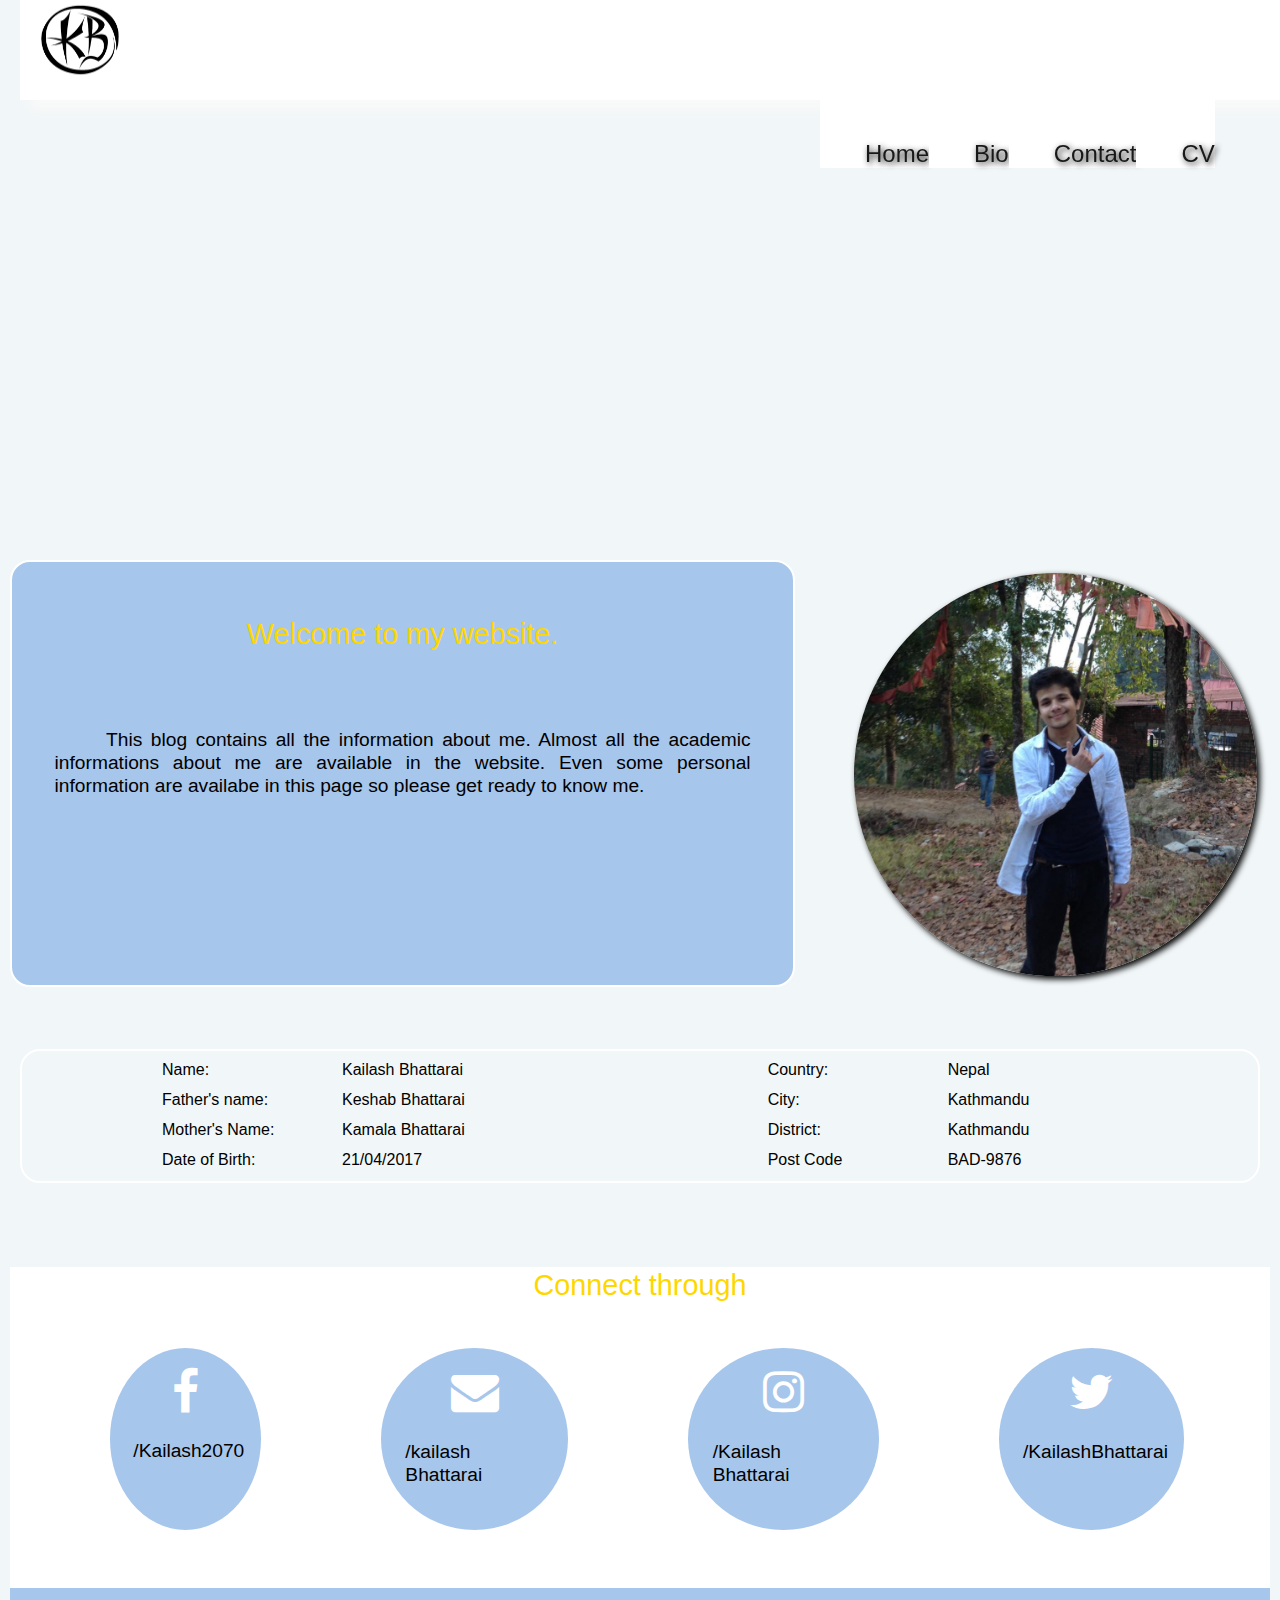
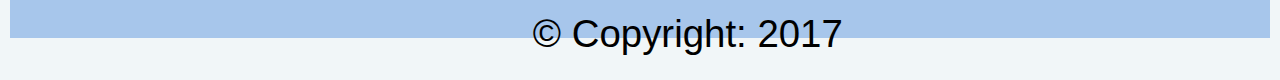
<file: index.html>
<!DOCTYPE html>
<html>
	<head>
		<meta charset="utf-8">
		<!--to control page's dimension and scaling.-->
		<link rel="stylesheet" href="https://cdnjs.cloudflare.com/ajax/libs/font-awesome/4.7.0/css/font-awesome.min.css">
		<link rel="icon" type="text/css" href="image/myLogo.png"><!--favicon of the website--> 
		<meta name="viewport" content="width=device-width, initial-scale=1.0">
		<link rel="stylesheet" type="text/css" href="css/style.css"><!--links the website to its css-->
		<title>Portfolio</title>
	</head>
	<body>
		<header>
			<div id="header-wrapper"><!--wraps all the header-->
			<!--Here starts the navigation bar.-->
				<a href="index.html">
					<img src="image/myLogo.png" alt="There is a logo."><!--links the image to the home page-->
				</a>
				<nav class="menubar"><!--Bar that contains all the navigating links-->		
					<div class="menuitem">
						<a href="index.html">Home</a><!--links to the home page-->
					</div>
					<div class="menuitem">
						<a href="bio.html">Bio</a><!--links to bio.html i.e. my biogrphy-->
					</div>	
					<div class="menuitem"><!--div for menu item-->
						<a href="contact.html">Contact</a><!--link that leads us to contact page-->
					</div>	
					<div class="menuitem">
						<a href="CV.html">CV</a><!--link linking us to CV-->
					</div>			
				</nav>
				<!--Here ends the navigation bar.-->
			</div>
		</header>
		<section><!--here starts the section of our site-->
			<div class="mainImage"><!--main image of the website-->
				 
			</div>
			<div class="makeplain"></div><!--to clear the line we use following statement-->
			<div class="pageIntro"><!--introduction to our page-->
				<h2>Welcome to my website.</h2>
				<p>&nbsp;&nbsp;&nbsp;&nbsp;&nbsp;&nbsp;This blog contains all the information about me. Almost all the academic informations about me are available in the website. Even some personal information are availabe in this page so please get ready to know me.
			</div>
			<div class="myimage"><!--div to store another image.-->
				<img src="image/KailashBhattarai.jpg" alt="Here are some of the animated images."><!--another image-->
			</div>
			<div class="makeplain"></div>
			<div class="column"><!--wrapper to two div's of column left and right.-->
				<div class="leftColumn"> 
					<div class="Row">
						<div class="question">Name:</div><!--class to all the labels of question-->
						<div class="answer">Kailash Bhattarai</div><!--class to all the labels of answer-->
					</div>
					<div class="Row">
						<div class="question">Father's name:</div>
						<div class="answer">Keshab Bhattarai</div>
					</div>
					<div class="Row">
						<div class="question">Mother's Name:</div>
						<div class="answer">Kamala Bhattarai</div>
					</div>
					<div class="Row">
						<div class="question">Date of Birth:</div>
						<div class="answer">21/04/2017</div>
					</div>		
				</div>
				<div class="rightColumn">
					<div class="Row">
						<div class="question">Country:</div>
						<div class="answer">Nepal</div>
					</div>
					<div class="Row">
						<div class="question">City:</div>
						<div class="answer">Kathmandu</div>
					</div>
					<div class="Row">
						<div class="question">District:</div>
						<div class="answer">Kathmandu</div>
					</div>
					<div class="Row">
						<div class="question">Post Code</div>
						<div class="answer">BAD-9876</div>
					</div>		
				</div>
			</div>
		</section>
		<div class="makeplain"></div>
		<footer>
		<div id="footer-wrapper"><!--wrapper for the footer-->
			<div class="connectPage">
				<h2>Connect through</h2>
				<div class="contactBar">					
					<div class="contactItem"><!--wrapper for the contact items-->
						<a href="https://www.facebook.com/"><i class="fa fa-facebook"></i></a><!--link to facebook.-->
						<p>/Kailash2070</p>
					</div>	
					<div class="contactItem">
						<a href="https://www.gmail.com/"><i class="fa fa-envelope"></i></a><!--link to gmail.-->
						<p>/kailash Bhattarai</p>
					</div>	
					<div class="contactItem">
						<a href="https://www.instagram.com/"><i class="fa fa-instagram"></i></a><!--It is a link toinstragram-->
						<p>/Kailash Bhattarai</p>
					</div>	
					<div class="contactItem">
						<a href="https://www.twitter.com/"><i class="fa fa-twitter"></i></a><!--It is a link to instragram-->
						<p>/KailashBhattarai</p>
					</div>		
				</div>
			</div>
			<div class="second">
				<p>&copy; Copyright: 2017</p>
			</div>
		</div>
		</footer><!--end of footer-->
	</body>
</html>
</file>
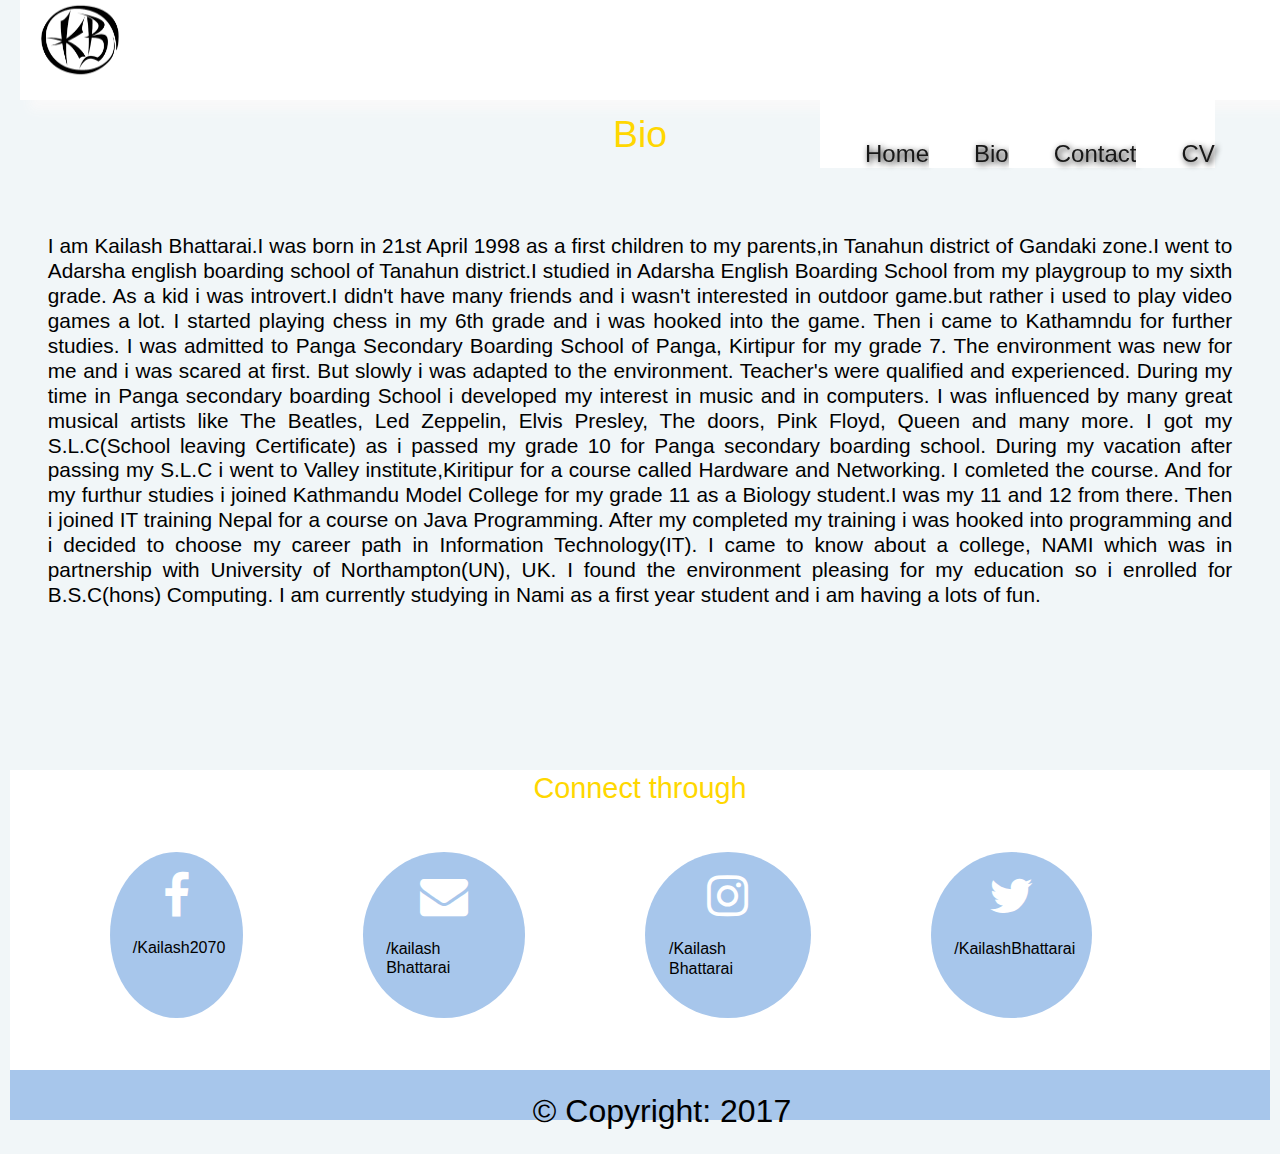
<file: bio.html>
<!DOCTYPE html>
<html>
	<head>
		<meta charset="utf-8">
		<!--to control page's dimension and scaling.-->
		<link rel="stylesheet" href="https://cdnjs.cloudflare.com/ajax/libs/font-awesome/4.7.0/css/font-awesome.min.css">
			<!-- favicon for the website -->
		<link rel="icon" type="text/css" href="image/myLogo.png">
		<!-- connect to the stylesheet styleContact -->
		<link rel="stylesheet" type="text/css" href="css/styleBio.css">
		<title>Portfolio</title>
	</head>
	<body>
		<header>
			<div id="header-wrapper">
			<!--Here starts the navigation bar.-->
				<a href="index.html">
					<img src="image/myLogo.png" alt="image logo">
				</a>
				<!-- Sets tth class of the nav to menubar -->
				<nav class="menubar">
					<div class="menuitem">
					<!-- Sets the link ot the HOme to index.html -->
						<a href="index.html">Home</a>
					</div>
					<!-- Class is set to menuitem -->
					<div class="menuitem">
					<!-- It links to bio.html -->
						<a href="bio.html">Bio</a>
					</div>	
					<div class="menuitem">
					<!-- this links to contact.html -->
						<a href="contact.html">Contact</a>
					</div>	

					<div class="menuitem">
					<!-- This links to page CV.html -->
						<a href="CV.html">CV</a>
					</div>			
				</nav>
				<!--Here ends the navigation bar.-->
			</div>
		</header>
		<section>
			<h3>Bio</h3>
			<!-- Some of the details about me. -->
			<p>
				I am Kailash Bhattarai.I was born in 21st April 1998 as a first children to my parents,in Tanahun district of Gandaki zone.I went to Adarsha english boarding school of Tanahun district.I studied in Adarsha English Boarding School from my playgroup to my sixth grade. As a kid i was introvert.I didn't have many friends and i wasn't interested in outdoor game.but rather i used to play video games a lot. I started playing chess in my 6th grade and i was hooked into the game. Then i came to Kathamndu for further studies. I was admitted to Panga Secondary Boarding School of Panga, Kirtipur for my grade 7. The environment was new for me and i was scared at first. But slowly i was adapted to the environment. Teacher's were qualified and experienced. During my time in Panga secondary boarding School i developed my interest in music and in computers. I was influenced by many great musical artists like The Beatles, Led Zeppelin, Elvis Presley, The doors, Pink Floyd, Queen and many more. I got my S.L.C(School leaving Certificate) as i passed my grade 10 for Panga secondary boarding school. During my vacation after passing my S.L.C i went to Valley institute,Kiritipur for a course called Hardware and Networking. I comleted the course. And for my furthur studies i joined Kathmandu Model College for my grade 11 as a Biology student.I was my 11 and 12 from there. Then i joined IT training Nepal for a course on Java Programming. After my completed my training i was hooked into programming and i decided to choose my career path in Information Technology(IT). I came to know about a college, NAMI which was in partnership with University of Northampton(UN), UK. I found the environment pleasing for my education so i enrolled for B.S.C(hons) Computing. I am currently studying in Nami as a first year student and i am having a lots of fun.
			</p>
		</section>
		<!-- To clear the line. -->
		<div class="makeplain"></div>
		
		<footer>
		<div id="footer-wrapper">
			<div class="connectPage">
				<h2>Connect through</h2>
				<div class="contactBar">					
					<div class="contactItem"><!--wrapper for the contact items-->
						<a href="https://www.facebook.com/"><i class="fa fa-facebook"></i></a><!--link to facebook.-->
						<p>/Kailash2070</p>
					</div>	
					<div class="contactItem">
						<a href="https://www.gmail.com/"><i class="fa fa-envelope"></i></a><!--link to gmail.-->
						<p>/kailash Bhattarai</p>
					</div>	
					<div class="contactItem">
						<a href="https://www.instagram.com/"><i class="fa fa-instagram"></i></a><!--It is a link toinstragram-->
						<p>/Kailash Bhattarai</p>
					</div>	
					<div class="contactItem">
						<a href="https://www.twitter.com/"><i class="fa fa-twitter"></i></a><!--It is a link to instragram-->
						<p>/KailashBhattarai</p>
					</div>		
				</div>
			</div>
			<div class="second">
				<p>&copy; Copyright: 2017</p>
			</div>
		</div>
		</footer>
	</body>
</html>
</file>
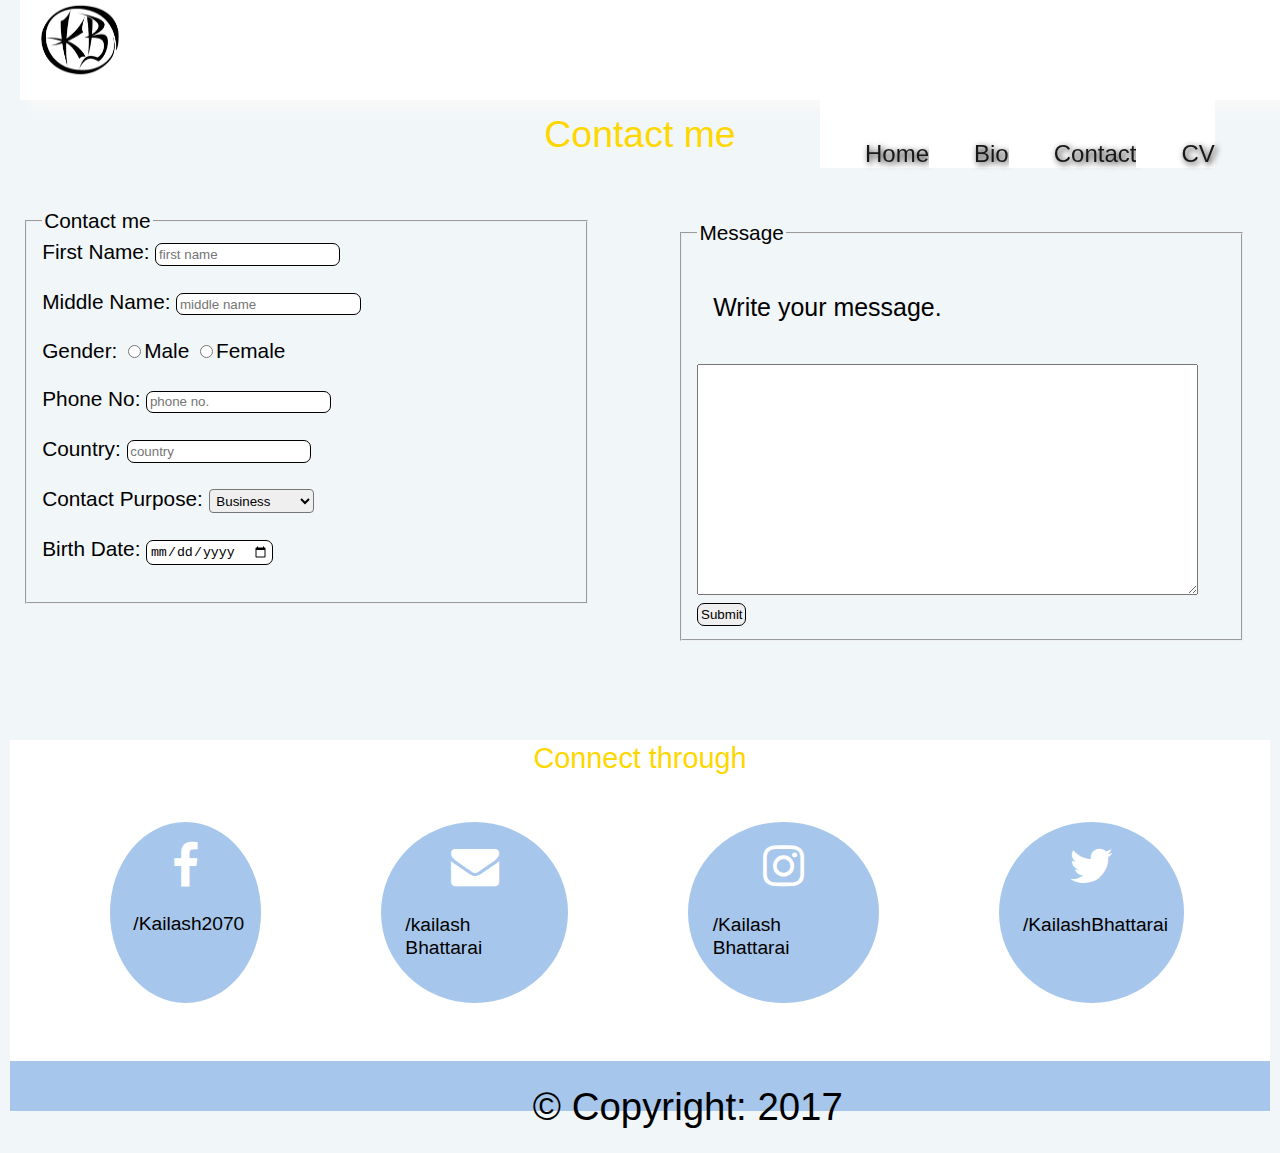
<file: contact.html>
<!DOCTYPE html>
<html>
	<head>
		<meta charset="utf-8">
		<!--to control page's dimension and scaling.-->
		<link rel="stylesheet" href="https://cdnjs.cloudflare.com/ajax/libs/font-awesome/4.7.0/css/font-awesome.min.css">
		<!-- favicon for the website -->
		<link rel="icon" type="text/css" href="image/myLogo.png">
		<!-- connect to the stylesheet styleContact -->
		<link rel="stylesheet" type="text/css" href="css/styleContact.css">
		<title>Portfolio</title>
	</head>
	<body>
		<header>
			<div id="header-wrapper">
			<!--Here starts the navigation bar.-->
				<a href="index.html">
					<img src="image/myLogo.png" alt="logo image">
				</a>
				<!-- Sets tth class of the nav to menubar -->
				<nav class="menubar">
					<div class="menuitem">
					<!-- Sets the link ot the HOme to index.html -->
						<a href="index.html">Home</a>
					</div>
					<!-- Class is set to menuitem -->
					<div class="menuitem">
					<!-- It links to bio.html -->
						<a href="bio.html">Bio</a>
					</div>	
					<div class="menuitem">
					<!-- this links to contact.html -->
						<a href="contact.html">Contact</a>
					</div>	

					<div class="menuitem">
					<!-- This links to page CV.html -->
						<a href="CV.html">CV</a>
					</div>			
				</nav>
				<!--Here ends the navigation bar.-->
			</div>
		</header>
		<section>
			<h3>Contact me</h3>
			<!-- To wrap the section part -->
			<div class="section-wrapper">
			<!-- Sets the class to left -->
				<div class="left">
					<fieldset>
						<legend>Contact me</legend>
						<label>First Name:</label>
						<!-- Sets the text field for first name-->
						<input type="text" name="firstName" placeholder="first name"><br><br>
						<label>Middle Name:</label>
						<!-- Set the text field for middle name. -->
						<input type="text" name="middleName" placeholder="middle name"><br><br>
						<label>Gender:</label>
						<!-- Sets the radiobutton of gender. -->
						<input type="radio" name="gender" value="male">Male
						<input type="radio" name="gender" value="male">Female<br><br>
						<label>Phone No:</label>
						<input type="text" name="phoneNo" placeholder="phone no."><br><br>
						<label>Country:</label>
						<input type="text" name="country" placeholder="country"><br><br>
						<label>Contact Purpose:</label>
						<!-- To select the appropriate option. -->
						<select>
							<option>Business</option>
							<option>Personal</option>
						</select><br><br>
						<label>Birth Date:</label>
						<input type="date" name="birthDate"><br><br>
					</fieldset>
				</div>
				<!-- For the right class -->
				<div class="right">
					<fieldset>
						<legend>Message</legend>
						<p>Write your message.</p>
						<!-- Text area to write the appropriate text. -->
						<textarea name="Contact purpose" rows="15" cols="60"></textarea><br>
						<!-- In order to submit the form. -->
						<input type="submit" class="submit" name="Submit" value="Submit">

					</fieldset>
				</div>
			</div>
		</section>
		<div class="makeplain"></div>
		<footer>
		<div id="footer-wrapper">
			<div class="connectPage">
				<h2>Connect through</h2>
				<div class="contactBar">					
					<div class="contactItem"><!--wrapper for the contact items-->
						<a href="https://www.facebook.com/"><i class="fa fa-facebook"></i></a><!--link to facebook.-->
						<p>/Kailash2070</p>
					</div>	
					<div class="contactItem">
						<a href="https://www.gmail.com/"><i class="fa fa-envelope"></i></a><!--link to gmail.-->
						<p>/kailash Bhattarai</p>
					</div>	
					<div class="contactItem">
						<a href="https://www.instagram.com/"><i class="fa fa-instagram"></i></a><!--It is a link toinstragram-->
						<p>/Kailash Bhattarai</p>
					</div>	
					<div class="contactItem">
						<a href="https://www.twitter.com/"><i class="fa fa-twitter"></i></a><!--It is a link to instragram-->
						<p>/KailashBhattarai</p>
					</div>		
				</div>
			</div>
			<div class="second">
				<p>&copy; Copyright: 2017</p>
			</div>
		</div>
		</footer>
	</body>
</html>
</file>
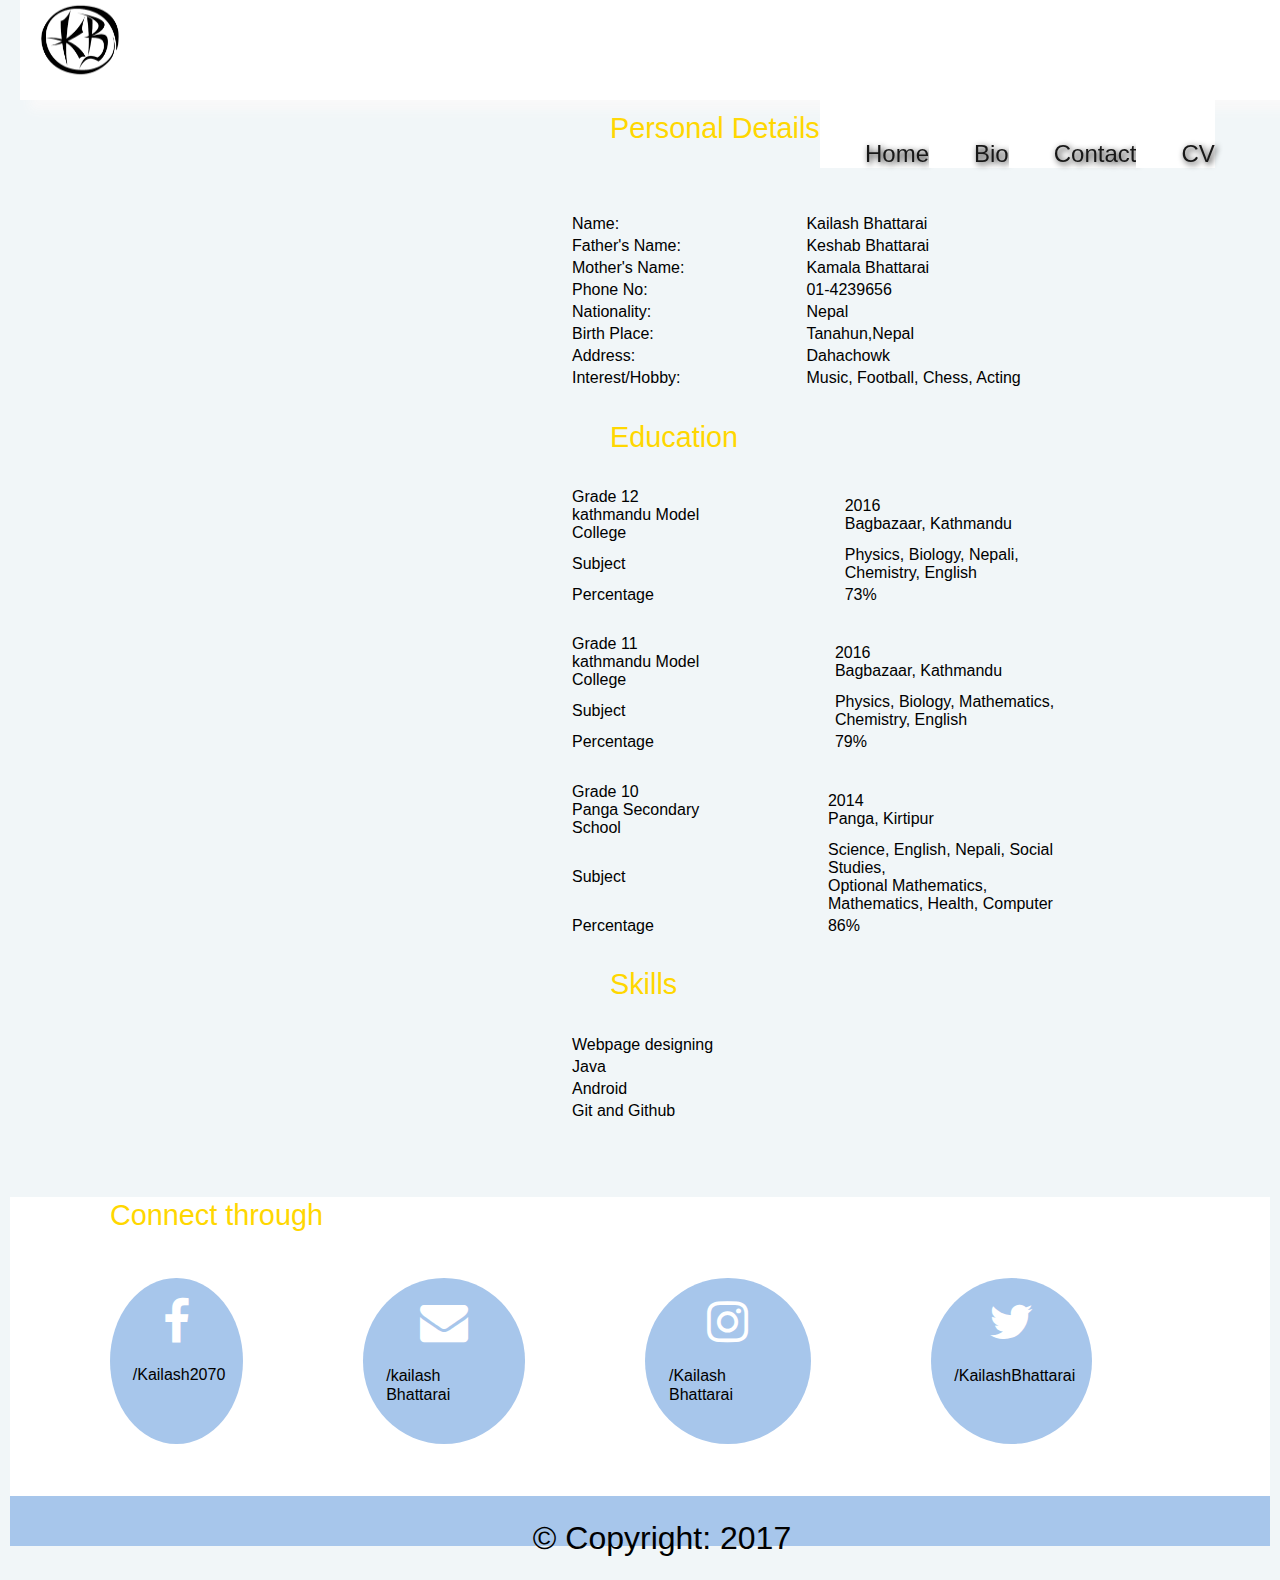
<file: CV.html>
<!DOCTYPE html>
<html>
	<head>
		<meta charset="utf-8">
		<!--to control page's dimension and scaling.-->
		<link rel="stylesheet" href="https://cdnjs.cloudflare.com/ajax/libs/font-awesome/4.7.0/css/font-awesome.min.css">
		<!-- favicon for the website -->
		<link rel="icon" type="text/css" href="image/myLogo.png">
		<!-- connect to the stylesheet styleContact -->
		<link rel="stylesheet" type="text/css" href="css/styleCV.css">
		<title>Portfolio</title>
	</head>
	<body>
		<header>
			<div id="header-wrapper">
			<!--Here starts the navigation bar.-->
				<a href="index.html">
					<img src="image/myLogo.png" alt="image logo">
				</a>
				<!-- Sets tth class of the nav to menubar -->
				<nav class="menubar">
					<div class="menuitem">
					<!-- Sets the link ot the HOme to index.html -->
						<a href="index.html">Home</a>
					</div>
					<!-- Class is set to menuitem -->
					<div class="menuitem">
					<!-- It links to bio.html -->
						<a href="bio.html">Bio</a>
					</div>	
					<div class="menuitem">
					<!-- this links to contact.html -->
						<a href="contact.html">Contact</a>
					</div>	

					<div class="menuitem">
					<!-- This links to page CV.html -->
						<a href="CV.html">CV</a>
					</div>			
				</nav>
				<!--Here ends the navigation bar.-->
			</div>
		</header>
		<section>
			<h3>Personal Details</h3><br><br>
			<table>
				<tr>
					<td>Name:</td>
					<td>Kailash Bhattarai</td>
				</tr>
				<tr>
					<td>Father's Name:</td>
					<td>Keshab Bhattarai</td>
				</tr>
				<tr>
					<td>Mother's Name:</td>
					<td>Kamala Bhattarai</td>
				</tr>
				<tr>
					<td>Phone No:</td>
					<td>01-4239656</td>
				</tr>
				<tr>
					<td>Nationality:</td>
					<td>Nepal</td>
				</tr>
				<tr>
					<td>Birth Place:</td>
					<td>Tanahun,Nepal</td>
				</tr>
				<tr>
					<td>Address:</td>
					<td>Dahachowk</td>
				</tr>
				<tr>
					<td>Interest/Hobby:</td>
					<td>Music, Football, Chess, Acting</td>
				</tr>
			</table>
			<h3>Education</h3>
			<table>
				<tr>
					<td>
						Grade 12<br>kathmandu Model College
					</td>
					<td>
						2016<br>Bagbazaar, Kathmandu
					</td>

				</tr>
				<tr>
					<td>
						Subject
					</td>
					<td>
						Physics, Biology, Nepali, Chemistry, English
					</td>

				</tr>
				<tr>
					<td>
						Percentage
					</td>
					<td>
						73%
					</td>

				</tr>
			</table>
			<div class="makeplain"></div>
			<table>
				<tr>
					<td>
						Grade 11<br>kathmandu Model College
					</td>
					<td>
						2016<br>Bagbazaar, Kathmandu
					</td>

				</tr>
				<tr>
					<td>
						Subject
					</td>
					<td>
						Physics, Biology, Mathematics, Chemistry, English
					</td>

				</tr>
				<tr>
					<td>
						Percentage
					</td>
					<td>
						79%
					</td>

				</tr>
			</table>
			<div class="makeplain"></div>
			<table>
				<tr>
					<td>
						Grade 10<br>Panga Secondary School
					</td>
					<td>
						2014<br>Panga, Kirtipur
					</td>

				</tr>
				<tr>
					<td>
						Subject
					</td>
					<td>
						Science, English, Nepali, Social Studies,<br>Optional Mathematics, Mathematics, Health, Computer
					</td>

				</tr>
				<tr>
					<td>
						Percentage
					</td>
					<td>
						86%
					</td>

				</tr>
			</table>
			<h3>Skills</h3>
			<table>
				<tr>
					<td>Webpage designing</td>
				</tr>
				<tr>
					<td>Java</td>
				</tr>
				<tr>
					<td>Android</td>
				</tr>
				<tr>
					<td>Git and Github</td>
				</tr>
			</table>

		</section>
		<div class="makeplain"></div>
		<footer>
		<div id="footer-wrapper">
			<div class="connectPage">
				<h2>Connect through</h2>
				<div class="contactBar">					
					<div class="contactItem"><!--wrapper for the contact items-->
						<a href="https://www.facebook.com/"><i class="fa fa-facebook"></i></a><!--link to facebook.-->
						<p>/Kailash2070</p>
					</div>	
					<div class="contactItem">
						<a href="https://www.gmail.com/"><i class="fa fa-envelope"></i></a><!--link to gmail.-->
						<p>/kailash Bhattarai</p>
					</div>	
					<div class="contactItem">
						<a href="https://www.instagram.com/"><i class="fa fa-instagram"></i></a><!--It is a link toinstragram-->
						<p>/Kailash Bhattarai</p>
					</div>	
					<div class="contactItem">
						<a href="https://www.twitter.com/"><i class="fa fa-twitter"></i></a><!--It is a link to instragram-->
						<p>/KailashBhattarai</p>
					</div>		
				</div>
			</div>
			<div class="second">
				<p>&copy; Copyright: 2017</p>
			</div>
		</div>
		</footer>
	</body>
</html>
</file>
<file: css/style.css>
body{
	font-family: sans-serif;
	margin: 0 auto; /*Sets the contents in center horizontally.*/
	max-width: 1300px;/*Sets the maximum width of each element of body to 1300px*/
	padding-top: 20px;
	background-color: #f1f6f8;/*Code to set the background colour.*/
	padding: 10px 10px 10px 10px;
}
p{/*Styling element for paragraph.*/
	font-family: sans-serif;/*Sets the font family*/
	font-size: 120%;
	line-height: 120%;
	padding:3%;
	text-align: justify;/*The text is justified of paragraph.*/
}
h1, h2, h3, h4, h5, h6{/*Styling for all of the header*/
	text-align: center;
	font-size: 180%;
	line-height: 130%;
	font-weight: 500;/*Sets the font weight to bold*/
	color:gold;
}
/*Styling for the link*/
a{	
	color: #181818;
	font-size: 150%;
	text-decoration: none;
	font-weight: 500;
}
/*When the link is hovered*/
a:hover{
	color: #a7c6eb;
	text-shadow: 4px 4px 6px black;/*gives the text its text shadow*/
}
/*Sets the porporties for all the image*/
img{
	display:block;/*display the image as a block*/
	margin: 0 auto;/*Sets every image to center*/
	max-width: 100%;
	height:auto;
	width: auto;
	margin-bottom: -3px;
}
/*Code for the header tag*/
header{
	margin: 0px 20px 20px 20px;/*Sets the margin of the header*/
	position: fixed;/*sets the position of header to fixed*/
	width: 100%;
	height: 100px;
	top: 0;
	left: 0;  
	background-color: #ffffff;
	box-shadow: 10px 10px 10px #f9f9f9;
}
/*The wrapper for the image in header*/
#header-wrapper img{
	display: block;
	margin-left: 20px;
	margin-bottom:10px; 
	width: 80px;
	height: 80px;
	border-radius:50%;/*sets the radius of the header*/
	float: left; /*sets the image to te left*/
}

	
/*Styling for the navigation bar*/
nav{
	width:100%;
	height: auto;
	display: flex;
	flex-direction: row;/*Set the direction of the items in nav to row.*/
	margin-left: 800px;/*the contents are moved 800px to the left.*/
}
/*navigation items of the navigation bar*/
.menuitem{
	height: auto;
	padding-left: 45px;
	padding-top: 50px;
	text-shadow: 2px 2px 6px black;
	background: #ffffff;
	transition: font-size 2s, color 2s; /*CSS3 properties to transit the elements font size and color in 2s.*/
}
/*When menu items is being hovered*/
.menuitem:hover{
	font-size: 170%;/*When font is hovered its size increases to 170%*/
	color: #a7c6eb;
}
/*Section is placed 100px below from top*/
section{
	margin-top: 100px;
}
/*The styling for the main image of the site*/
.mainImage{
	display: block;/*image is displayed as a block.*/
	width: 100%;
	height: 400px;
	animation-name:changeImage; /*name of the animation*/
	animation-duration:15s;/*animation last for about 15s.*/
	animation-iteration-count: infinite;/*animation is always being executed.*/
}
/*Changes the images in certain fraction of time.*/
@keyframes changeImage{
	0%{background: url(../image/kailash1.jpg) no-repeat center;}/*at 0% the imageof the mainImage*/
	33%{background: url(../image/kailashBhattarai4.jpg) no-repeat center;}/*at 33% the imageof the mainImage*/
	66%{background: url(../image/kailashBhattarai.jpg) no-repeat center;}/*at 66% the imageof the mainImage*/
	100%{background: url(../image/kailash1.jpg) no-repeat center;}/*at 100% the imageof the mainImage*/
}
/*Gives the inttoduction to the page*/
.pageIntro{
	margin: 10px 10px 10px 10px;/*Sets the margin of the page*/
	background-color:#a7c6eb;/*Sets the background of the image*/
	text-align: center;/*align the text to the center*/
	text-align: justify;/*text is justified*/
	width: 60%;/*sets the width to 60%*/
	float: left;/*sets the alignment of the image to left*/
	height: 380px;/*Sets the height of the div*/
	padding: 1%;
	padding-top:30px;
	margin: 0 auto;/*sets the div to center automatically.*/
	border: 2px solid #ffffff;/*Gives the border of the of the page*/
	border-radius: 20px;/*Sets the radius of the border to 20px*/
}
/*Sets paragraph property*/
.pageIntro p{
	padding-top: 50px;
	padding-right: 30px;
	padding-left:30px;

}
/*image on the right of page intro.*/
.myimage{
	display: block;
	border-radius: 50%;
	float: right;
	margin: 0 auto;/*sets the div to the center*/
	width: 32%;/*sets the width of the image*/
	padding: 1%;
	height: auto;

}
/*image of the myI*/
.myimage img{
	align-content: center;
	margin-top: 50px;
	display: block;
	border-radius: 50%;/*sets the image as a circle*/
	margin: 0 auto;
	width: 100%;
	height: auto;
	transition: width 2s, height 2s, transform 2s;/*For the transition of the image*/
	box-shadow: 3px 3px 6px black;/*sets the box shadow of the image*/

}/*When image on my image is hovered.*/
.myimage img:hover{
	width: 100%;
	height: auto;
	transform: rotate3d(1,1,1,360deg);/*rotates the image in 3d i.e. on x, y and z axis.*/
}

.makeplain{
	clear: both;/*Clears the row*/
	padding: 2%;/*Gives the padding of 2%.*/	
}
/*For the div column*/
.column{
	margin:10px 10px 10px 10px;/*Gives the margin of the page*/ 
	height: auto;
	display: flex;
	flex-direction: row;/*sets the flex to direction of row.*/
	border: 2px solid #ffffff;/*Gives the border and sets its colour.*/
	border-radius: 20px;/*Sets the radius of the border*/

}
/*For the left column of the page*/
.leftColumn{
	float: left;
	width: 49%;/*Sets the width to 49%*/
	height: auto;
}
/*Styling for the class row*/
.Row{
	/*for the margin of the column*/
	margin: 10px 10px 10px 120px;
	height: 20px;
	width: 450px;
	/*Sets the direction of the flex to row*/
	display: flex;
	flex-direction: row;
}
/*for the styling of class question*/
.question{
	padding-left: 20px;
	width: 150px;
	height: 20px;
	/*Using the transition of background and changing in 1s*/
	transition: background-color 1s;
	/*For giving the transition to linear*/
	transition-timing-function: linear;
}
/*for the div class of the answer*/
.answer{
	padding-left: 20px;
	margin-left: 10px;
	height: 20px;
	width: 150px;
	/*Transiting th background color in 1s*/
	transition: background-color 1s;
	transition-timing-function: linear;
}
/*for the right column of the page*/
.rightColumn{
	float: right;
	width: 49%;
	height: auto;
}
/*for the footer of the page*/
footer{
	background-color: #ffffff;
	margin-bottom:0;
}
/*for the contact bar of the page*/
.contactBar{
	max-width:100%;
	/*Sets the flex of the contact bar*/
	display: flex;
	flex-direction: row;
}
/*Sets the item of the contact.*/
.contactItem{
	margin:20px 20px 20px 100px; 
	background-color:#a7c6eb;
	border-radius: 50%;
	text-align: center;
	float: left;
	padding: 20px 20px 20px 20px;/*Sets the padding of the items*/
}
/*For the  link to contact item*/
.contactItem a i{
	font-size: 200%;
	color: #ffffff;
	transition: font-size 2s;
}
/*For the link of contact item when it is hovered.*/
.contactItem a i:hover{
	font-size: 300%;
	}
	/*For the second footer item*/
.second{
	max-width:1300px;
	padding-left: 500px;
	font-size: 200%;
	height: 50px;
	background-color:#a7c6eb;
}
/*question when it is hovered*/
.question:hover{
	background-color: #a7c6eb;
	cursor: pointer;/*for the cursor to be pointed.*/

}
/*when answer is hovered.*/
.answer:hover{
	background-color: #a7c6eb;
	cursor: pointer;
}
/*To make the website responsive*/
@media screen and (max-width: 600px){
	/*Body has a padding of 250px from top*/
	body{
		padding-top: 250px;
	}
	/*Font-size of paragraph for responsiveness*/
	p{
		font-size: 110%
	}
	/*Font size is decreased for headers*/
	h1,h2,h3,h4,h5,h6{
		font-size: 110%
	}
	/*font size is decreased for links*/
	a{	
	font-size: 120%;
}
/*Header is arranged according to the size*/
header{
	width: auto;
	height: auto;
}
/*Width, height and margin of header is decreased.*/
#header-wrapper img{
	margin-left: 4px;
	margin-bottom:2px; 
	width: 50px;
	height: 50px;
}
/*Flex direction is set to column in nav div*/
nav{
	width:auto;
	height: auto;
	display: flex;
	flex-direction: column;
	margin-left: 80px;
	
}
/*Menu item covers total of the width*/
.menuitem{
	width: 100%;
	height: auto;
	
}
/*Font size is increased only 130% when it is hovered*/
.menuitem:hover{
	font-size: 130%;
}
/*section starts at 50px margin from top*/
section{
	margin-top: 50px;
}
/*Width of mainImage class is set to 100%*/
.mainImage{
	width: 100%;
}
/*With of page into is set to full margin is decreased and padding from top is only 10px*/
.pageIntro{
	margin: 4px 4px 4px 4px;
	width: 100%;
	height: auto;
	padding: 1%;
	padding-top:10px;
	margin: 0 auto;
}

.pageIntro p{
	padding-top: 50px;
	padding-right: 30px;
	padding-left:30px;

}
/*Image has width of 100%*/
.myimage{
	width: 100%;

}
.myimage img{
	width: 100%;
}
/*Direction of flex is set to column*/
.column{
	display: flex;
	flex-direction: column;

}
/*Width of class leftColumn is set to 100%*/
.leftColumn{
	float: left;
	width: 100%;
}
/*Margin of row is decreased*/
#Row{
	margin: 5px 50px 5px 5px;
	height: auto;
	width: auto;
}
/*Mobile responsiveness for class question*/
.question{
	padding-left: 10px;
	min-width: 120px;
	height: 20px;
}
/*Mobile responsiveness for class answer*/
.answer{
	padding-left: 5px;
	margin-left: 5px;
	height: 20px;
	min-width: 130px;
}
/*For the right columne of the page width is almost full*/
.rightColumn{
	width: 98%;
	height: auto;
}
/*For the contactBar class the flex direction is set to column*/
.contactBar{
	align-content: center;
	width:auto;
	height: auto;
	display: flex;
	flex-direction: column;
}
/*the contactItem class has its width of 100%*/
.contactItem{
	width: 100%;
	padding: 10px 10px 10px 10px;
}
/*for the link in contant Item font size*/
.contactItem a i{
	font-size: 150%;

}
/*When font awesome link in contactItem class is hovered.*/
.contactItem a i:hover{
	font-size: 200%;
	}
	/*For the second element in footer.*/
.second{
	font-size: 150%;
	padding-left: 10px;
	margin: 0 auto;
	width: auto;
}
}
</file>
<file: css/styleBio.css>
body{
	font-family: sans-serif;
	margin: 0 auto; /*Sets the contents in center horizontally.*/
	max-width: 1300px;/*Sets the maximum width of each element of body to 1300px*/
	padding-top: 20px;
	background-color: #f1f6f8;/*Code to set the background colour.*/
	padding: 10px 10px 10px 10px;
}
p{/*Styling element for paragraph.*/
	font-family: sans-serif;/*Sets the font family*/
	font-size: 100%;
	line-height: 120%;
	padding:3%;
	text-align: justify;/*The text is justified of paragraph.*/
}
h1, h2, h3, h4, h5, h6{/*Styling for all of the header*/
	text-align: center;
	font-size: 180%;
	line-height: 130%;
	font-weight: 500;/*Sets the font weight to bold*/
	color:gold;
}
/*Styling for the link*/
a{	
	color: #181818;
	font-size: 150%;
	text-decoration: none;
	font-weight: 500;
}
/*When the link is hovered*/
a:hover{
	color: #a7c6eb;
	text-shadow: 4px 4px 6px black;/*gives the text its text shadow*/
}
/*Sets the porporties for all the image*/
img{
	display:block;/*display the image as a block*/
	margin: 0 auto;/*Sets every image to center*/
	max-width: 100%;
	height:auto;
	width: auto;
	margin-bottom: -3px;
}
/*Code for the header tag*/
header{
	margin: 0px 20px 20px 20px;/*Sets the margin of the header*/
	position: fixed;/*sets the position of header to fixed*/
	width: 100%;
	height: 100px;
	top: 0;
	left: 0;  
	background-color: #ffffff;
	box-shadow: 10px 10px 10px #f9f9f9;
}
/*The wrapper for the image in header*/
#header-wrapper img{
	display: block;
	margin-left: 20px;
	margin-bottom:10px; 
	width: 80px;
	height: 80px;
	border-radius:50%;/*sets the radius of the header*/
	float: left; /*sets the image to te left*/
}

	
/*Styling for the navigation bar*/
nav{
	width:100%;
	height: auto;
	display: flex;
	flex-direction: row;/*Set the direction of the items in nav to row.*/
	margin-left: 800px;/*the contents are moved 800px to the left.*/
}
/*navigation items of the navigation bar*/
.menuitem{
	height: auto;
	padding-left: 45px;
	padding-top: 50px;
	text-shadow: 2px 2px 6px black;
	background: #ffffff;
	transition: font-size 2s, color 2s; /*CSS3 properties to transit the elements font size and color in 2s.*/
}
/*When menu items is being hovered*/
.menuitem:hover{
	font-size: 170%;/*When font is hovered its size increases to 170%*/
	color: #a7c6eb;
}
/*Sets the section margin to 100px from top.*/
section{
	margin-top: 100px;
	font-size: 1.3em;
	margin-bottom: 50px;
}


/*for the footer of the page*/
footer{
	background-color: #ffffff;
	margin-bottom:0;
}
/*for the contact bar of the page*/
.contactBar{
	max-width:100%;
	/*Sets the flex of the contact bar*/
	display: flex;
	flex-direction: row;
}
/*Sets the item of the contact.*/
.contactItem{
	margin:20px 20px 20px 100px; 
	background-color:#a7c6eb;
	border-radius: 50%;
	text-align: center;
	float: left;
	padding: 20px 20px 20px 20px;/*Sets the padding of the items*/
}
/*For the  link to contact item*/
.contactItem a i{
	font-size: 200%;
	color: #ffffff;
	transition: font-size 2s;
}
/*For the link of contact item when it is hovered.*/
.contactItem a i:hover{
	font-size: 300%;
	}
	/*For the second footer item*/
.second{
	max-width:1300px;
	padding-left: 500px;
	font-size: 200%;
	height: 50px;
	background-color:#a7c6eb;
}

/*Makes the text plain.*/
.makeplain{
	clear: both;
	padding: 2%;	
}
/*To make the website responsive*/
@media screen and (max-width: 600px){
	/*Body has a padding of 250px from top*/
	body{
		padding-top: 250px;
	}
	/*Font-size of paragraph for responsiveness*/
	p{
		font-size: 110%
	}
	/*Font size is decreased for headers*/
	h1,h2,h3,h4,h5,h6{
		font-size: 150%
	}
	/*font size is decreased for links*/
	a{	
	font-size: 120%;
}
/*Header is arranged according to the size*/
header{
	width: auto;
	height: auto;
}
/*Width, height and margin of header is decreased.*/
#header-wrapper img{
	margin-left: 4px;
	margin-bottom:2px; 
	width: 50px;
	height: 50px;
}
/*Flex direction is set to column in nav div*/
nav{
	width:auto;
	height: auto;
	display: flex;
	flex-direction: column;
	margin-left: 80px;
	
}
/*Menu item covers total of the width*/
.menuitem{
	width: 100%;
	height: auto;
	
}

/*Font size is increased only 130% when it is hovered*/
.menuitem:hover{
	font-size: 130%;
}

/*For the contactBar class the flex direction is set to column*/
.contactBar{
	align-content: center;
	width:auto;
	height: auto;
	display: flex;
	flex-direction: column;
}
/*the contactItem class has its width of 100%*/
.contactItem{
	width: 100%;
	padding: 10px 10px 10px 10px;
}
/*for the link in contant Item font size*/
.contactItem a i{
	font-size: 150%;

}
/*When font awesome link in contactItem class is hovered.*/
.contactItem a i:hover{
	font-size: 200%;
	}
	/*For the second element in footer.*/
.second{
	font-size: 150%;
	padding-left: 10px;
	margin: 0 auto;
	width: auto;
}
 /*Section has a margin of 80px from top and has font-size of 0.8em.*/
section{
	margin-top: 80px;
	font-size: 0.8em;
}
}
</file>
<file: css/styleContact.css>
body{
	font-family: sans-serif;
	margin: 0 auto; /*Sets the contents in center horizontally.*/
	max-width: 1300px;/*Sets the maximum width of each element of body to 1300px*/
	padding-top: 20px;
	background-color: #f1f6f8;/*Code to set the background colour.*/
	padding: 10px 10px 10px 10px;
}
p{/*Styling element for paragraph.*/
	font-family: sans-serif;/*Sets the font family*/
	font-size: 120%;
	line-height: 120%;
	padding:3%;
	text-align: justify;/*The text is justified of paragraph.*/
}
h1, h2, h3, h4, h5, h6{/*Styling for all of the header*/
	text-align: center;
	font-size: 180%;
	line-height: 130%;
	font-weight: 500;/*Sets the font weight to bold*/
	color:gold;
}
/*Styling for the link*/
a{	
	color: #181818;
	font-size: 150%;
	text-decoration: none;
	font-weight: 500;
}
/*When the link is hovered*/
a:hover{
	color: #a7c6eb;
	text-shadow: 4px 4px 6px black;/*gives the text its text shadow*/
}
/*Sets the porporties for all the image*/
img{
	display:block;/*display the image as a block*/
	margin: 0 auto;/*Sets every image to center*/
	max-width: 100%;
	height:auto;
	width: auto;
	margin-bottom: -3px;
}
/*Code for the header tag*/
header{
	margin: 0px 20px 20px 20px;/*Sets the margin of the header*/
	position: fixed;/*sets the position of header to fixed*/
	width: 100%;
	height: 100px;
	top: 0;
	left: 0;  
	background-color: #ffffff;
	box-shadow: 10px 10px 10px #f9f9f9;
}
/*The wrapper for the image in header*/
#header-wrapper img{
	display: block;
	margin-left: 20px;
	margin-bottom:10px; 
	width: 80px;
	height: 80px;
	border-radius:50%;/*sets the radius of the header*/
	float: left; /*sets the image to te left*/
}

	
/*Styling for the navigation bar*/
nav{
	width:100%;
	height: auto;
	display: flex;
	flex-direction: row;/*Set the direction of the items in nav to row.*/
	margin-left: 800px;/*the contents are moved 800px to the left.*/
}
/*navigation items of the navigation bar*/
.menuitem{
	height: auto;
	padding-left: 45px;
	padding-top: 50px;
	text-shadow: 2px 2px 6px black;
	background: #ffffff;
	transition: font-size 2s, color 2s; /*CSS3 properties to transit the elements font size and color in 2s.*/
}
/*When menu items is being hovered*/
.menuitem:hover{
	font-size: 170%;/*When font is hovered its size increases to 170%*/
	color: #a7c6eb;
}
/*Sets the section margin to 100px from top.*/
section{
	margin-top: 100px;
	font-size: 1.3em;
	margin-bottom: 50px;
}
/*For all the input .*/
input{
  padding: 0.2em;
  border-radius: 7px;
  border: 1px solid black;
}
/*for all the select.*/
select{
  width: 20%;
  padding: 0.2em;
  border-radius: 4px;
}
/*For the submit class.*/
.submit{
	/*Cursor is set to pointer.*/
  cursor: pointer;
}
/*When overed the background and box-shadow changes according to following.*/
.submit:hover{
  background: blue;
  box-shadow: 1px 1px 5px blue;
}


/*for the footer of the page*/
footer{
	background-color: #ffffff;
	margin-bottom:0;
}
/*for the contact bar of the page*/
.contactBar{
	max-width:100%;
	/*Sets the flex of the contact bar*/
	display: flex;
	flex-direction: row;
}
/*Sets the item of the contact.*/
.contactItem{
	margin:20px 20px 20px 100px; 
	background-color:#a7c6eb;
	border-radius: 50%;
	text-align: center;
	float: left;
	padding: 20px 20px 20px 20px;/*Sets the padding of the items*/
}
/*For the  link to contact item*/
.contactItem a i{
	font-size: 200%;
	color: #ffffff;
	transition: font-size 2s;
}
/*For the link of contact item when it is hovered.*/
.contactItem a i:hover{
	font-size: 300%;
	}
	/*For the second footer item*/
.second{
	max-width:1300px;
	padding-left: 500px;
	font-size: 200%;
	height: 50px;
	background-color:#a7c6eb;
}
/*Sets the width of class left and float is align left.*/
.left{
	width: 45%;
	height: auto;
	padding: 1%;
	float: left;
}
/*Sets the width of right class and it is aligned right.*/
.right{

	width: 45%;
	height: auto;
	padding: 2%;
	float: right;
}
/*Makes the text plain.*/
.makeplain{
	clear: both;
	padding: 2%;	
}
/*To make the website responsive*/
@media screen and (max-width: 600px){
	/*Body has a padding of 250px from top*/
	body{
		padding-top: 250px;
	}
	/*Font-size of paragraph for responsiveness*/
	p{
		font-size: 110%
	}
	/*Font size is decreased for headers*/
	h1,h2,h3,h4,h5,h6{
		font-size: 110%
	}
	/*font size is decreased for links*/
	a{	
	font-size: 120%;
}
/*Header is arranged according to the size*/
header{
	width: auto;
	height: auto;
}
/*Width, height and margin of header is decreased.*/
#header-wrapper img{
	margin-left: 4px;
	margin-bottom:2px; 
	width: 50px;
	height: 50px;
}
/*Flex direction is set to column in nav div*/
nav{
	width:auto;
	height: auto;
	display: flex;
	flex-direction: column;
	margin-left: 80px;
	
}
/*Menu item covers total of the width*/
.menuitem{
	width: 100%;
	height: auto;
	
}

/*Font size is increased only 130% when it is hovered*/
.menuitem:hover{
	font-size: 130%;
}

/*For the contactBar class the flex direction is set to column*/
.contactBar{
	align-content: center;
	width:auto;
	height: auto;
	display: flex;
	flex-direction: column;
}
/*the contactItem class has its width of 100%*/
.contactItem{
	width: 100%;
	padding: 10px 10px 10px 10px;
}
/*for the link in contant Item font size*/
.contactItem a i{
	font-size: 150%;

}
/*When font awesome link in contactItem class is hovered.*/
.contactItem a i:hover{
	font-size: 200%;
	}
	/*For the second element in footer.*/
.second{
	font-size: 150%;
	padding-left: 10px;
	margin: 0 auto;
	width: auto;
}
 /*Section has a margin of 100px from top and has font-size of 1em.*/
section{
	margin-top: 100px;
	font-size: 1em;
}
input{
  padding: 0.2em;
  border-radius: 7px;
  border: 1px solid black;
}
select{
  width: 20%;
  padding: 0.2em;
  border-radius: 4px;
}
.submit{
  cursor: pointer;
}
.submit:hover{
  background: blue;
  box-shadow: 1px 1px 5px blue;
}
/*left class has width 100%.*/
.left{
	width: 100%
}
/*right class has width 100%.*/
.right{
	width: 100%;
}
/*textarea of right class has width 100%.*/
.right textarea{
	width: 100%;
}
}
</file>
<file: css/styleCV.css>
body{
	font-family: sans-serif;
	margin: 0 auto; /*Sets the contents in center horizontally.*/
	max-width: 1300px;/*Sets the maximum width of each element of body to 1300px*/
	padding-top: 20px;
	background-color: #f1f6f8;/*Code to set the background colour.*/
	padding: 10px 10px 10px 10px;
}
p{/*Styling element for paragraph.*/
	font-family: sans-serif;/*Sets the font family*/
	font-size: 100%;
	line-height: 120%;
	padding:3%;
	text-align: justify;/*The text is justified of paragraph.*/
}
h1, h2, h3, h4, h5, h6{/*Styling for all of the header*/
	margin-left: 100px;
	font-size: 180%;
	line-height: 130%;
	font-weight: 500;/*Sets the font weight to bold*/
	color:gold;
}
/*Styling for the link*/
a{	
	color: #181818;
	font-size: 150%;
	text-decoration: none;
	font-weight: 500;
}
/*When the link is hovered*/
a:hover{
	color: #a7c6eb;
	text-shadow: 4px 4px 6px black;/*gives the text its text shadow*/
}
/*Sets the porporties for all the image*/
img{
	display:block;/*display the image as a block*/
	margin: 0 auto;/*Sets every image to center*/
	max-width: 100%;
	height:auto;
	width: auto;
	margin-bottom: -3px;
}
/*Code for the header tag*/
header{
	margin: 0px 20px 20px 20px;/*Sets the margin of the header*/
	position: fixed;/*sets the position of header to fixed*/
	width: 100%;
	height: 100px;
	top: 0;
	left: 0;  
	background-color: #ffffff;
	box-shadow: 10px 10px 10px #f9f9f9;
}
/*The wrapper for the image in header*/
#header-wrapper img{
	display: block;
	margin-left: 20px;
	margin-bottom:10px; 
	width: 80px;
	height: 80px;
	border-radius:50%;/*sets the radius of the header*/
	float: left; /*sets the image to te left*/
}

	
/*Styling for the navigation bar*/
nav{
	width:100%;
	height: auto;
	display: flex;
	flex-direction: row;/*Set the direction of the items in nav to row.*/
	margin-left: 800px;/*the contents are moved 800px to the left.*/
}
/*navigation items of the navigation bar*/
.menuitem{
	height: auto;
	padding-left: 45px;
	padding-top: 50px;
	text-shadow: 2px 2px 6px black;
	background: #ffffff;
	transition: font-size 2s, color 2s; /*CSS3 properties to transit the elements font size and color in 2s.*/
}
/*When menu items is being hovered*/
.menuitem:hover{
	font-size: 170%;/*When font is hovered its size increases to 170%*/
	color: #a7c6eb;
}
/*Sets the margin 500px to the left.*/
section{
	margin-left: 500px;
	width: 50%;
	margin-top: 100px;
}


/*for the footer of the page*/
footer{
	background-color: #ffffff;
	margin-bottom:0;
}
/*for the contact bar of the page*/
.contactBar{
	max-width:100%;
	/*Sets the flex of the contact bar*/
	display: flex;
	flex-direction: row;
}
/*Sets the item of the contact.*/
.contactItem{
	margin:20px 20px 20px 100px; 
	background-color:#a7c6eb;
	border-radius: 50%;
	text-align: center;
	float: left;
	padding: 20px 20px 20px 20px;/*Sets the padding of the items*/
}
/*For the  link to contact item*/
.contactItem a i{
	font-size: 200%;
	color: #ffffff;
	transition: font-size 2s;
}
/*For the link of contact item when it is hovered.*/
.contactItem a i:hover{
	font-size: 300%;
	}
	/*For the second footer item*/
.second{
	max-width:1300px;
	padding-left: 500px;
	font-size: 200%;
	height: 50px;
	background-color:#a7c6eb;
}

/*Makes the text plain.*/
.makeplain{
	clear: both;
	padding: 2%;	
}
/*Sets the border colour of table.*/
table{
	border-color: #f1f6f8;
}
/*Styling for table directories.*/
tr td{
	padding-left: 60px;
	padding-right: 60px;
	transition: background-color 2s;
}
/*When table directories are hovered.*/
tr td:hover{
	background-color: #a7c6eb;
	cursor: pointer;
}
/*To make the website responsive*/
@media screen and (max-width: 600px){
	/*Body has a padding of 250px from top*/
	body{
		padding-top: 250px;
	}
	/*Font-size of paragraph for responsiveness*/
	p{
		font-size: 110%
	}
	/*Font size is decreased for headers*/
	h1,h2,h3,h4,h5,h6{
		font-size: 150%
	}
	/*font size is decreased for links*/
	a{	
	font-size: 120%;
}
/*Header is arranged according to the size*/
header{
	width: auto;
	height: auto;
}
/*Width, height and margin of header is decreased.*/
#header-wrapper img{
	margin-left: 4px;
	margin-bottom:2px; 
	width: 50px;
	height: 50px;
}
/*Flex direction is set to column in nav div*/
nav{
	width:auto;
	height: auto;
	display: flex;
	flex-direction: column;
	margin-left: 80px;
	
}
/*Menu item covers total of the width*/
.menuitem{
	width: 100%;
	height: auto;
	
}

/*Font size is increased only 130% when it is hovered*/
.menuitem:hover{
	font-size: 130%;
}

/*For the contactBar class the flex direction is set to column*/
.contactBar{
	align-content: center;
	width:auto;
	height: auto;
	display: flex;
	flex-direction: column;
}
/*the contactItem class has its width of 100%*/
.contactItem{
	width: 100%;
	padding: 10px 10px 10px 10px;
}
/*for the link in contant Item font size*/
.contactItem a i{
	font-size: 150%;

}
/*When font awesome link in contactItem class is hovered.*/
.contactItem a i:hover{
	font-size: 200%;
	}
	/*For the second element in footer.*/
.second{
	font-size: 150%;
	padding-left: 10px;
	margin: 0 auto;
	width: auto;
}
 /*Section has a margin of 80px from top and has font-size of 0.8em.*/
section{
	margin-left: 20px;
	margin-top: 80px;
	font-size: 0.8em;
}
/*For the mobile responsiveness padding are decreased.*/
tr td{
	padding-left: 5px;
	padding-right: 10px;
}
}
</file>
